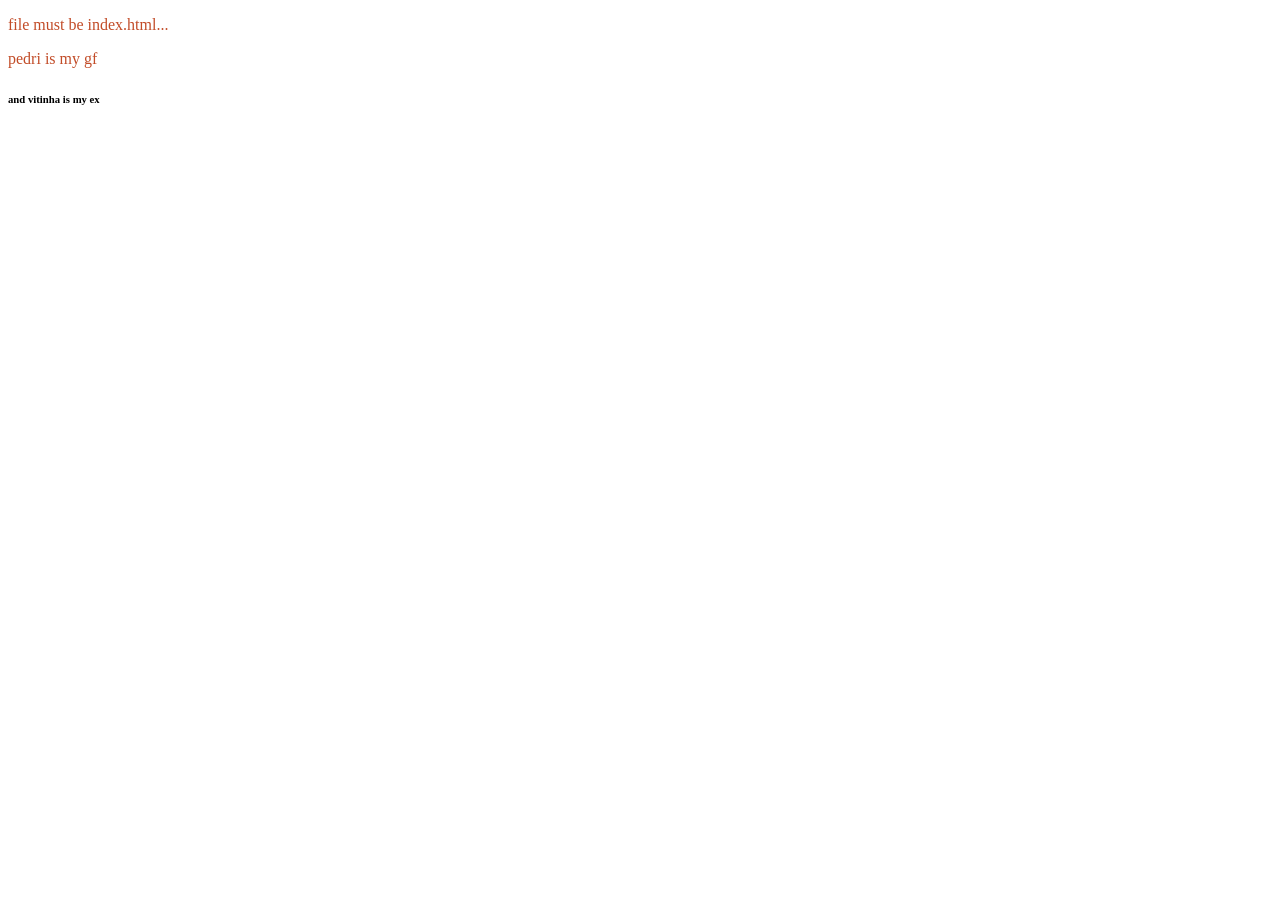
<file: fsd2/express js/link frontend and backend/public/index.html>
<!--compulsory name the file index.html-->
<!DOCTYPE html>
<html lang="en">
<head>
    <meta charset="UTF-8">
    <meta name="viewport" content="width=device-width, initial-scale=1.0">
    <title>Document</title>
</head>
<link href="styling.css" rel = "stylesheet">
<body>
    <p>file must be index.html...</p>
    <p>pedri is my gf </p>
    <h6>and vitinha is my ex</h6>
</body>
</html>
</file>
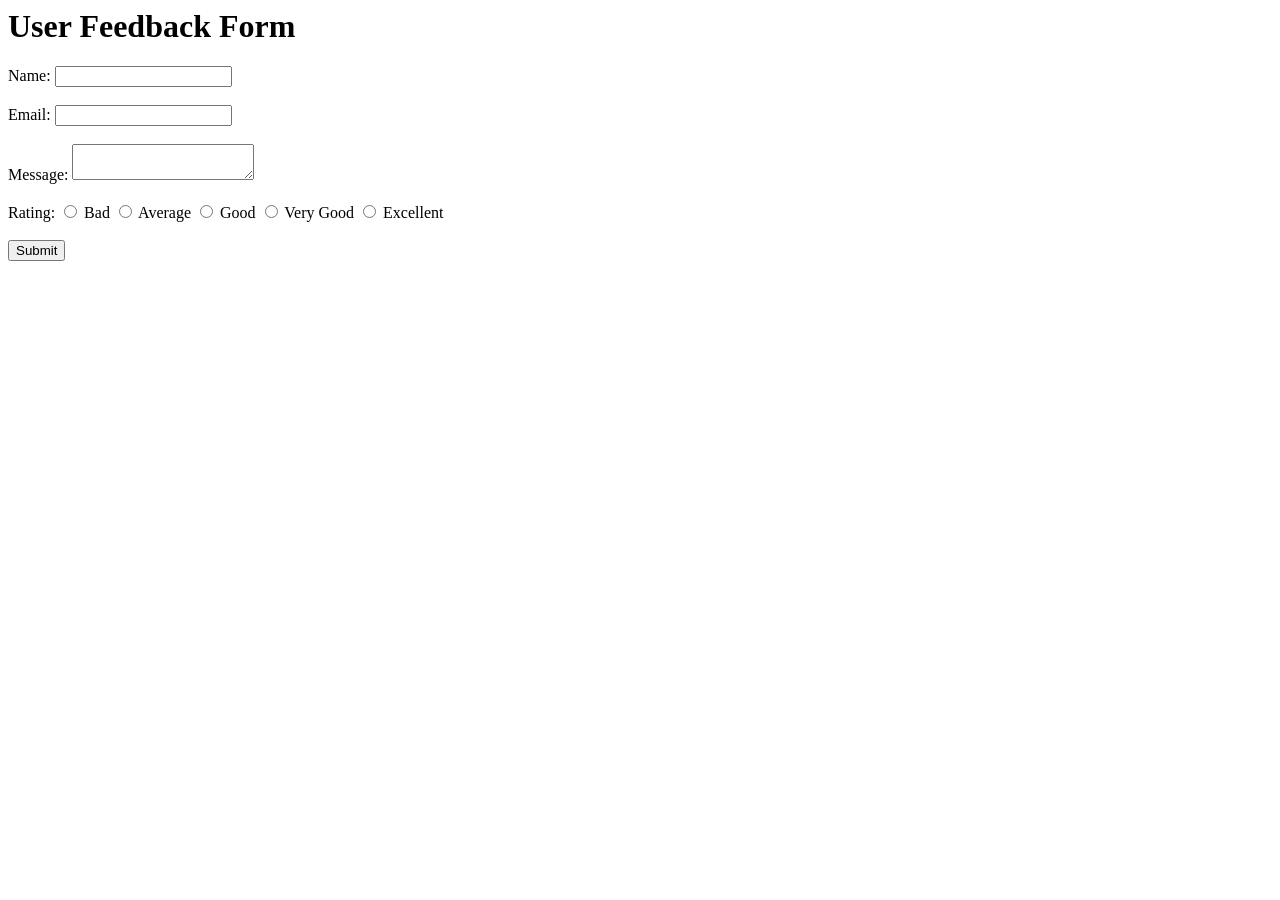
<file: fsd2/express js/cookie/feedback.html>
<body>
  <h1>User Feedback Form</h1>
  <form action="/submit-feedback" method="get">
    <label for="name">Name:</label>
    <input type="text" id="name" name="name" required><br><br>

    <label for="email">Email:</label>
    <input type="email" id="email" name="email" required><br><br>

    <label for="message">Message:</label>
    <textarea id="message" name="message" required></textarea><br><br>

    <label for="rating">Rating:</label>
    <input type="radio"  name="rating" value="Bad" required>
    <label for="rating1">Bad</label>
    <input type="radio"  name="rating" value="Average" required>
    <label for="rating2">Average</label>
    <input type="radio" name="rating" value="Good" required>
    <label for="rating3">Good</label>
    <input type="radio"  name="rating" value="Very Good" required>
    <label for="rating4">Very Good</label>
    <input type="radio"  name="rating" value="Excellent" required>
    <label for="rating5">Excellent</label><br><br>
    <input type="submit" value="Submit">
  </form>
</body>
</file>
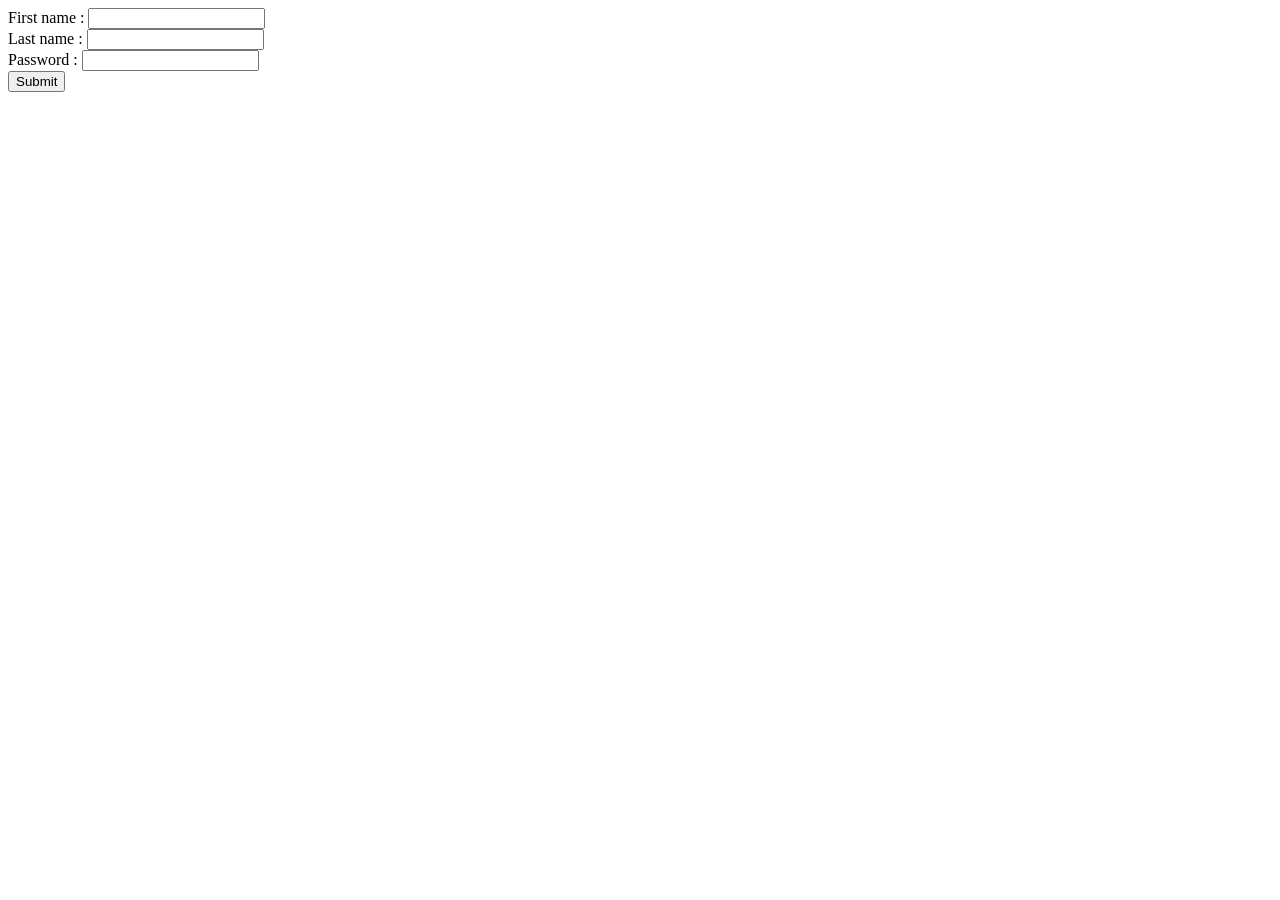
<file: fsd2/express js/cookie/task_cookie_form.html>
<!DOCTYPE html>
<html lang="en">
<head>
    <meta charset="UTF-8">
    <meta name="viewport" content="width=device-width, initial-scale=1.0">
    <title>Document</title>
</head>
<body>
    <form method="post" action="/next_cookie_page">
        First name : <input name="fname" type="text"><br>
        Last name : <input name="lname" type="text"> <br>
        Password : <input name = "pwd" type="password" required><br>
        <input type="submit">
    </form>
</body>
</html>
</file>
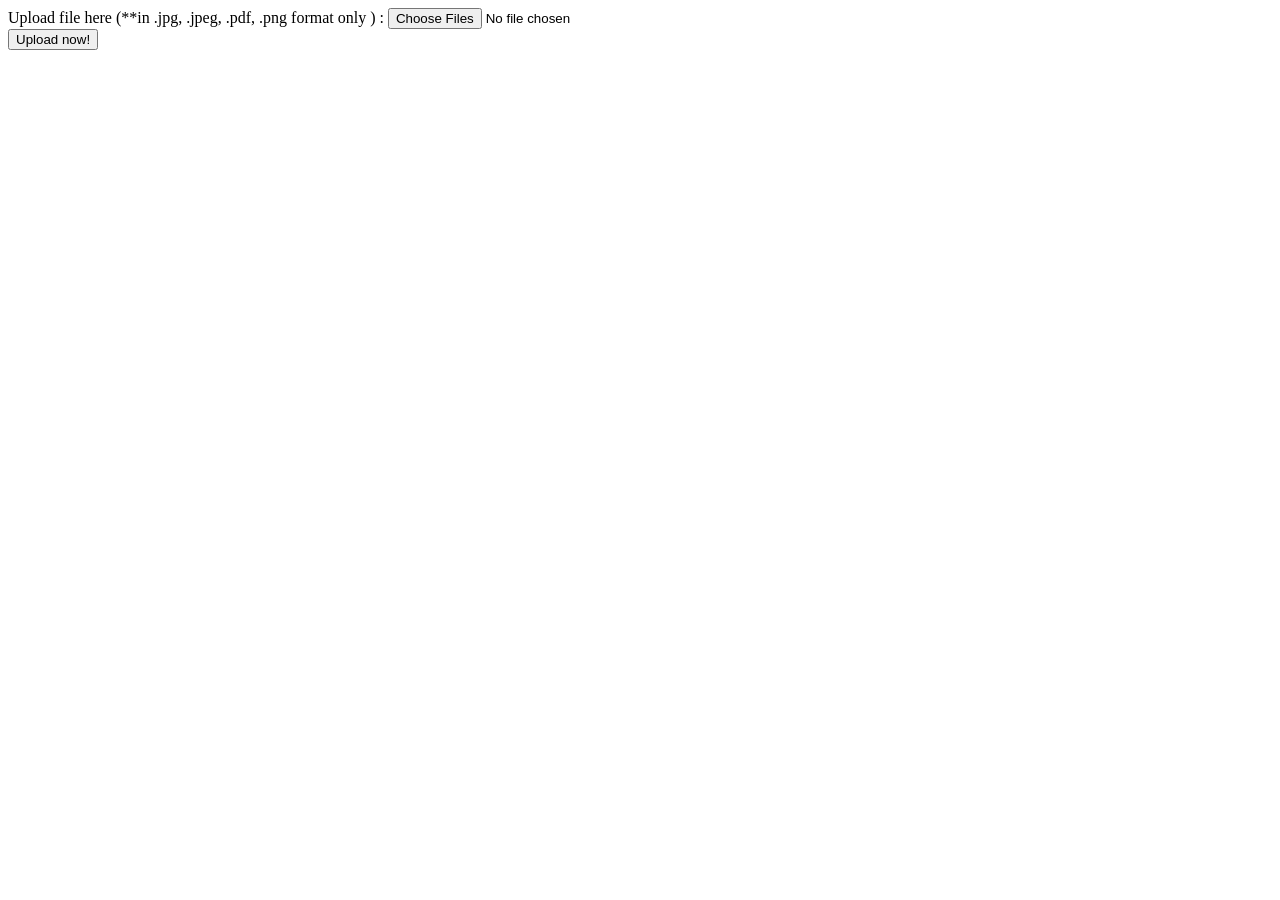
<file: fsd2/express js/multer/form.html>
<!DOCTYPE html>
<html lang="en">
<head>
    <meta charset="UTF-8">
    <meta name="viewport" content="width=device-width, initial-scale=1.0">
    <title>Document</title>
</head>
<body>
    <form method="post" action="/data" enctype="multipart/form-data"> <!--compulsory method should be "post" nahi toh file send j nai thay.. and also enctype="multipart/form-data" should be written to make multer work -->
        Upload file here (**in .jpg, .jpeg, .pdf, .png format only ) :  <input type="file" name="pedri_celebration" accept=".jpg, .jpeg, .pdf, .png" multiple><br>  <!--if you want to send multiple files then write "multiple" else write nothing-->
        <input type="submit" value="Upload now!">
    </form>
</body>
</html>
</file>
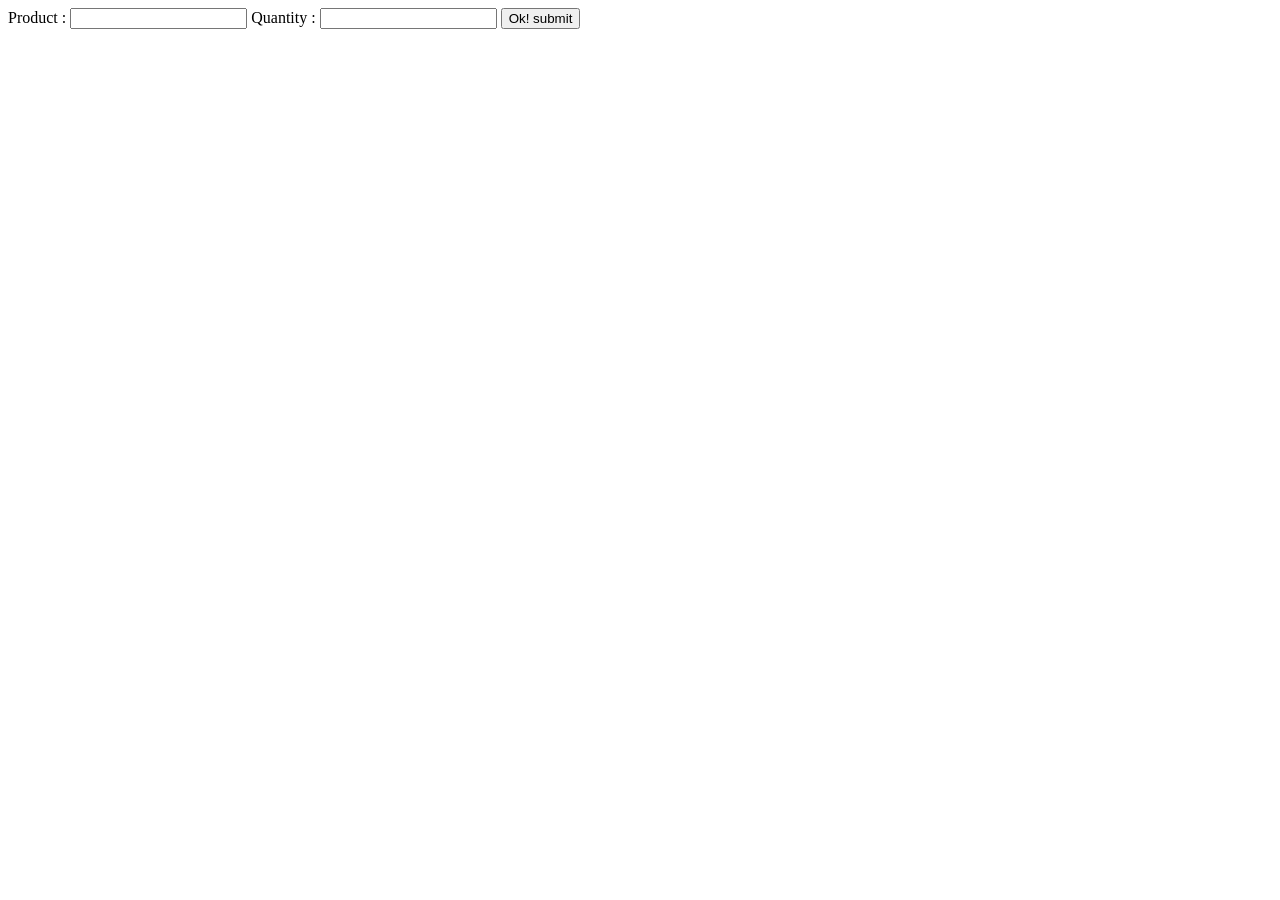
<file: fsd2/express js/sessions/order.html>
<!DOCTYPE html>
<html lang="en">
<head>
    <meta charset="UTF-8">
    <meta name="viewport" content="width=device-width, initial-scale=1.0">
    <title>Document</title>
</head>
<body>
    <form method="post" action="/order_page">
        Product : <input type="text" name="prod">
        Quantity : <input type="number" name="quant">
        <input type="submit" value="Ok! submit">
    </form>
</body>
</html>
</file>
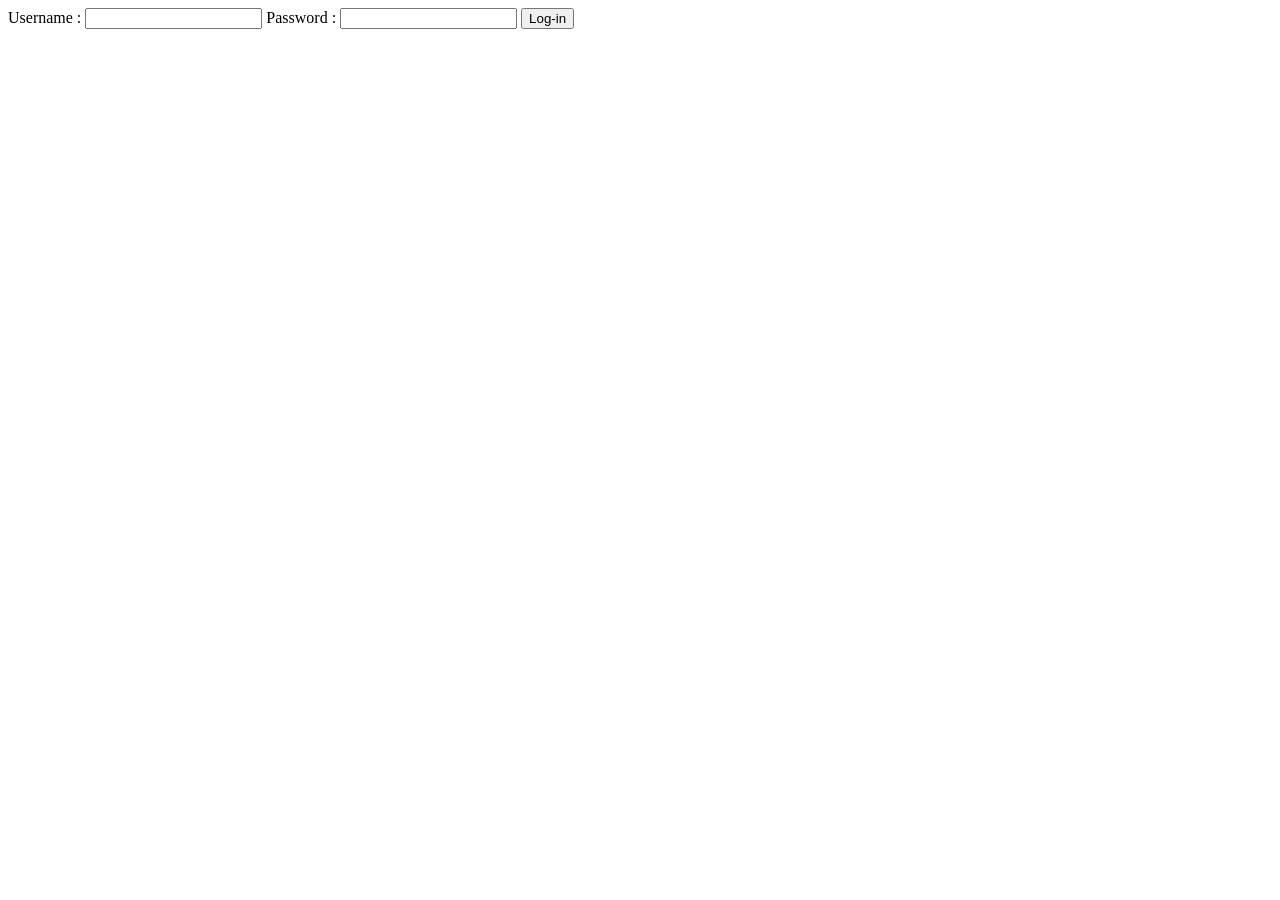
<file: fsd2/express js/sessions/order_login.html>
<!DOCTYPE html>
<html lang="en">
<head>
    <meta charset="UTF-8">
    <meta name="viewport" content="width=device-width, initial-scale=1.0">
    <title>Document</title>
</head>
<body>
    <form method="post" action="/login">
        Username : <input type="text" name="user">
        Password : <input type="password" name="pwd">
        <input type="submit" value="Log-in">
    </form>
</body>
</html>
</file>
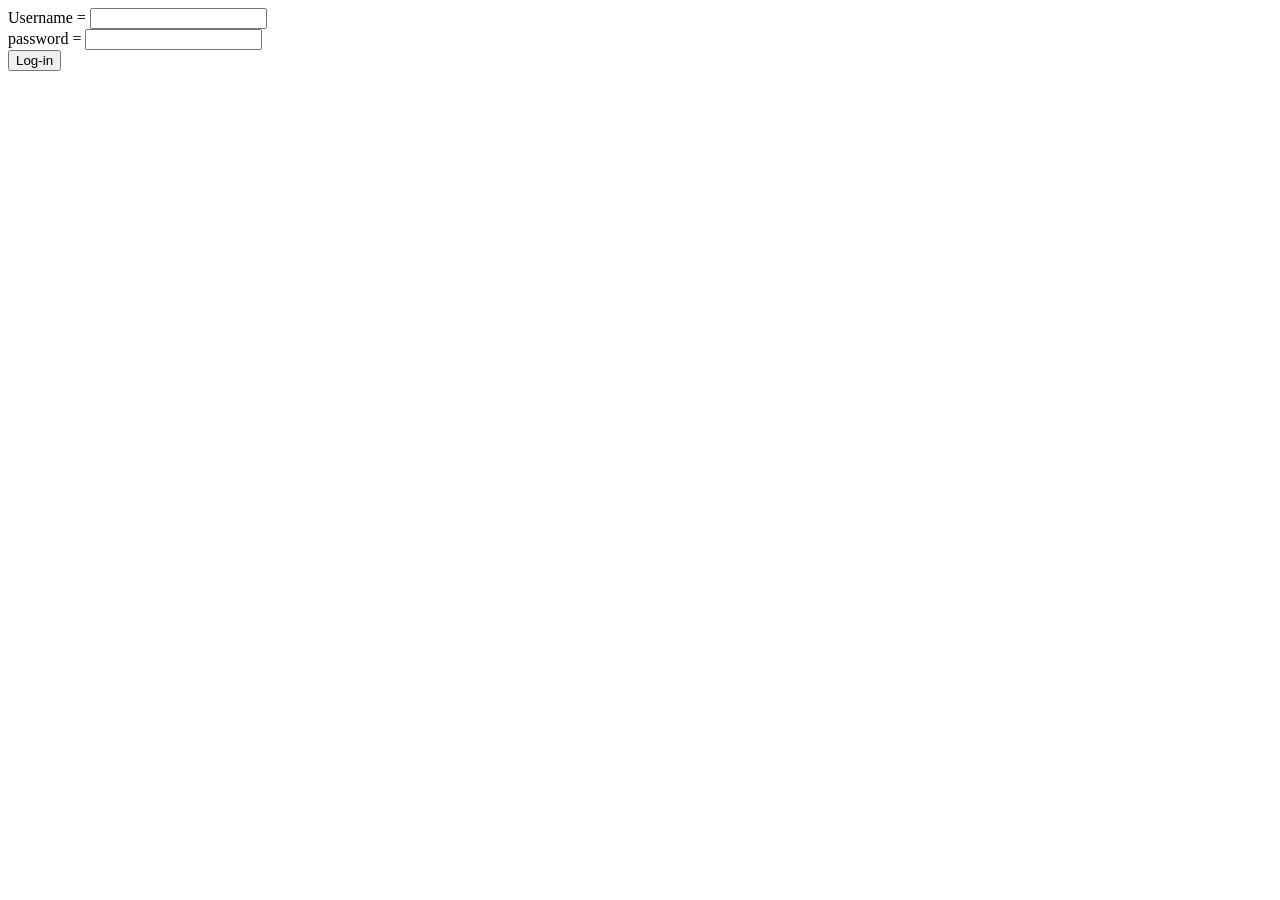
<file: fsd2/express js/sessions/session_form.html>
<!DOCTYPE html>
<html lang="en">
<head>
    <meta charset="UTF-8">
    <meta name="viewport" content="width=device-width, initial-scale=1.0">
    <title>Document</title>
</head>
<body>
    <form method="get" action="/save_session">
        Username = <input name="user" type="text"><br>
        password = <input name="pwd" type="password"><br>
        <input type="submit" value="Log-in">
    </form>
</body>
</html>
</file>
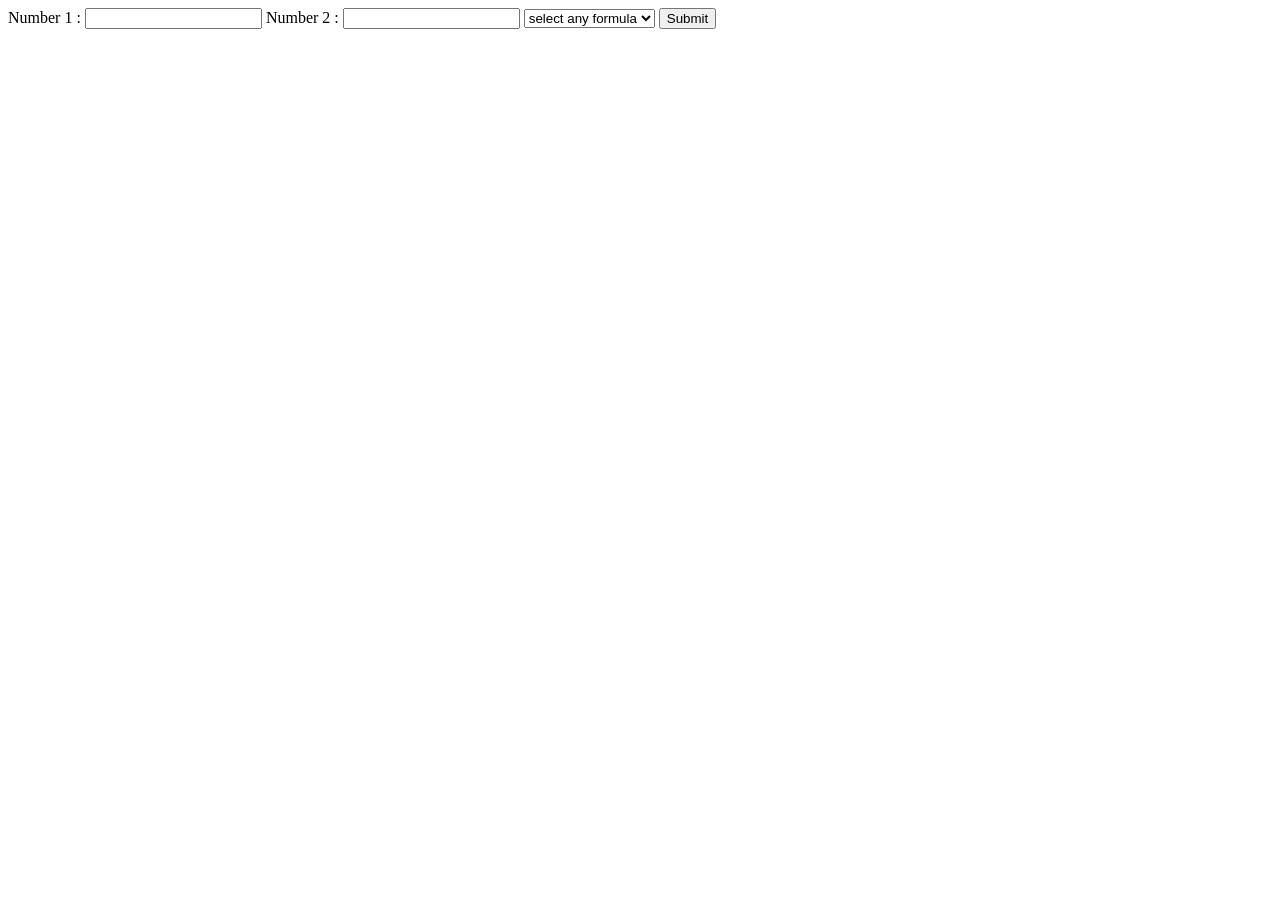
<file: fsd2/express js/link frontend and backend/public/calculator_pb.html>
<!DOCTYPE html>
<html lang="en">
<head>
    <meta charset="UTF-8">
    <meta name="viewport" content="width= , initial-scale=1.0">
    <title>Document</title>
</head>
<body>
    <form method="get" action="calcans">
        Number 1 : <input type="number" name="num1">
        Number 2 : <input name="num2" type="number">
        <select name="formula">
            <option value="">select any formula</option>
            <option value="add">addition</option>
            <option value="sub">subtraction</option>
            <option value="mul">multiplication</option>
        </select>
        <input type="submit">
    </form>
</body>
</html>
</file>
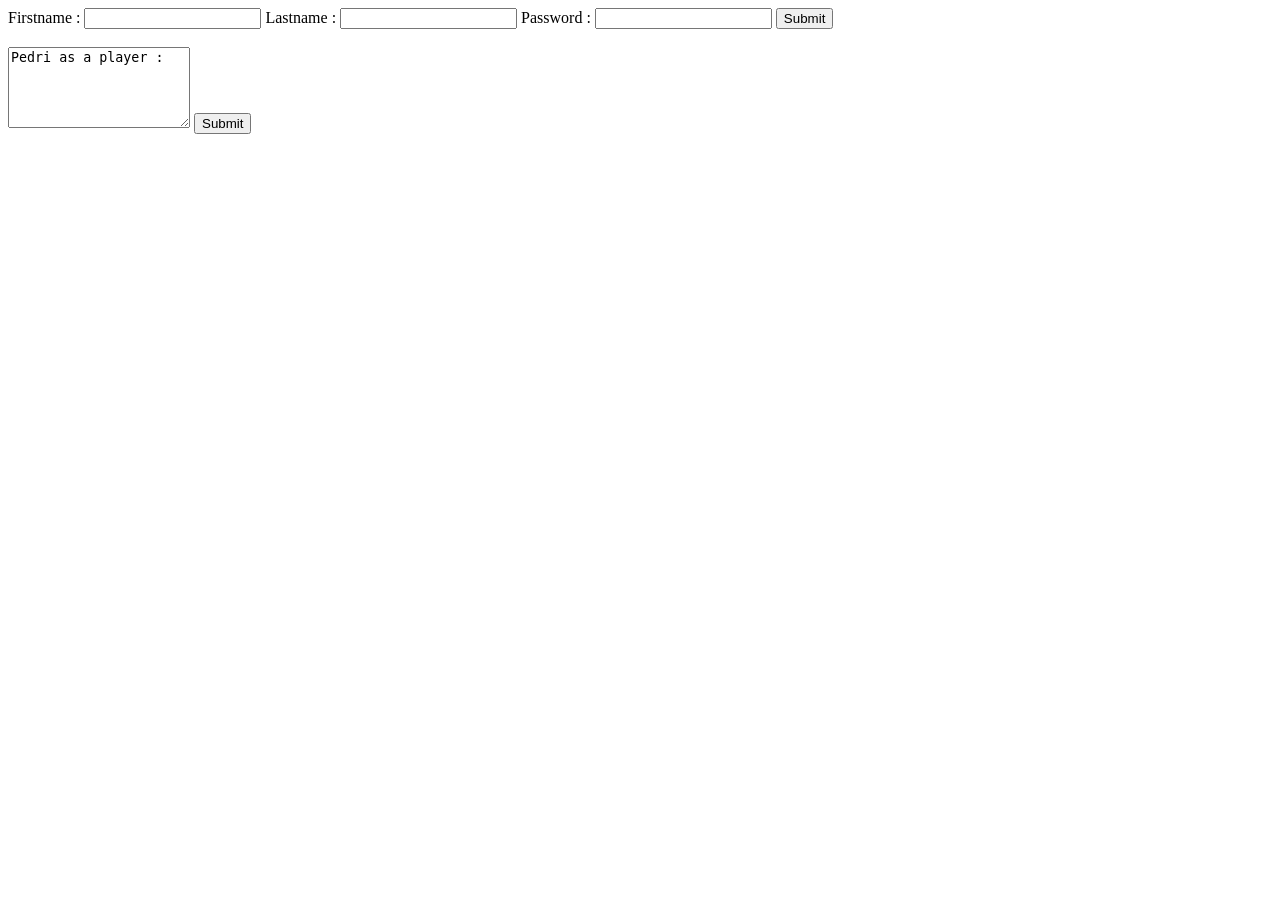
<file: fsd2/express js/link frontend and backend/public/form.html>
<!DOCTYPE html>
<html lang="en">
<head>
    <meta charset="UTF-8">
    <meta name="viewport" content="width=device-width, initial-scale=1.0">
    <title>Document</title>
</head>
<body>
    <form method="post" action="/form_details">
        Firstname : <input type="text" name="fname">
        Lastname : <input type="text" name="lname">
        Password : <input type="password" required name="pwd">
        <input type="submit">
    </form> <br>
    <form method="get" action="/pedri_review">
        <textarea rows="5" cols="20" name="review">Pedri as a player : </textarea>
        <input type="submit">
    </form>
</body>
</html>
</file>
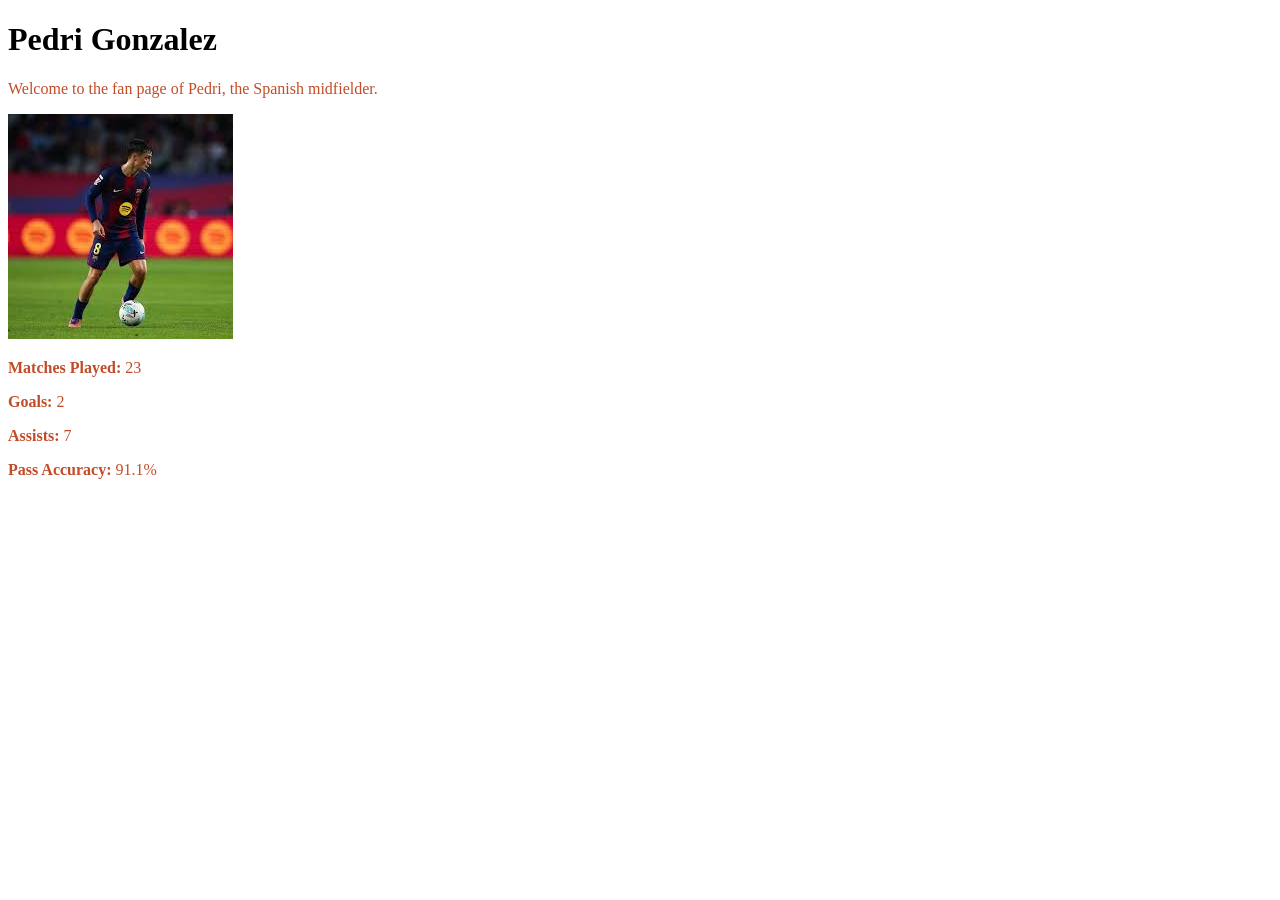
<file: fsd2/express js/link frontend and backend/public/pedri.html>
<!DOCTYPE html>
<html lang="en">
<head>
    <meta charset="UTF-8">
    <meta name="viewport" content="width=device-width, initial-scale=1.0">
    <title>Pedri's Profile</title>
    <link href="styling.css" rel = "stylesheet">
</head>

<body>
    <h1>Pedri Gonzalez</h1>
    <p>Welcome to the fan page of Pedri, the Spanish midfielder.</p>

    <!-- Image Tag -->
    <img src="pedri.jpg" alt="Pedri Gonzalez">

    <!-- Stats in <p> tags -->
    <p><strong>Matches Played:</strong> 23</p>
    <p><strong>Goals:</strong> 2</p>
    <p><strong>Assists:</strong> 7</p>
    <p><strong>Pass Accuracy:</strong> 91.1%</p>
</body>
</html>
</file>
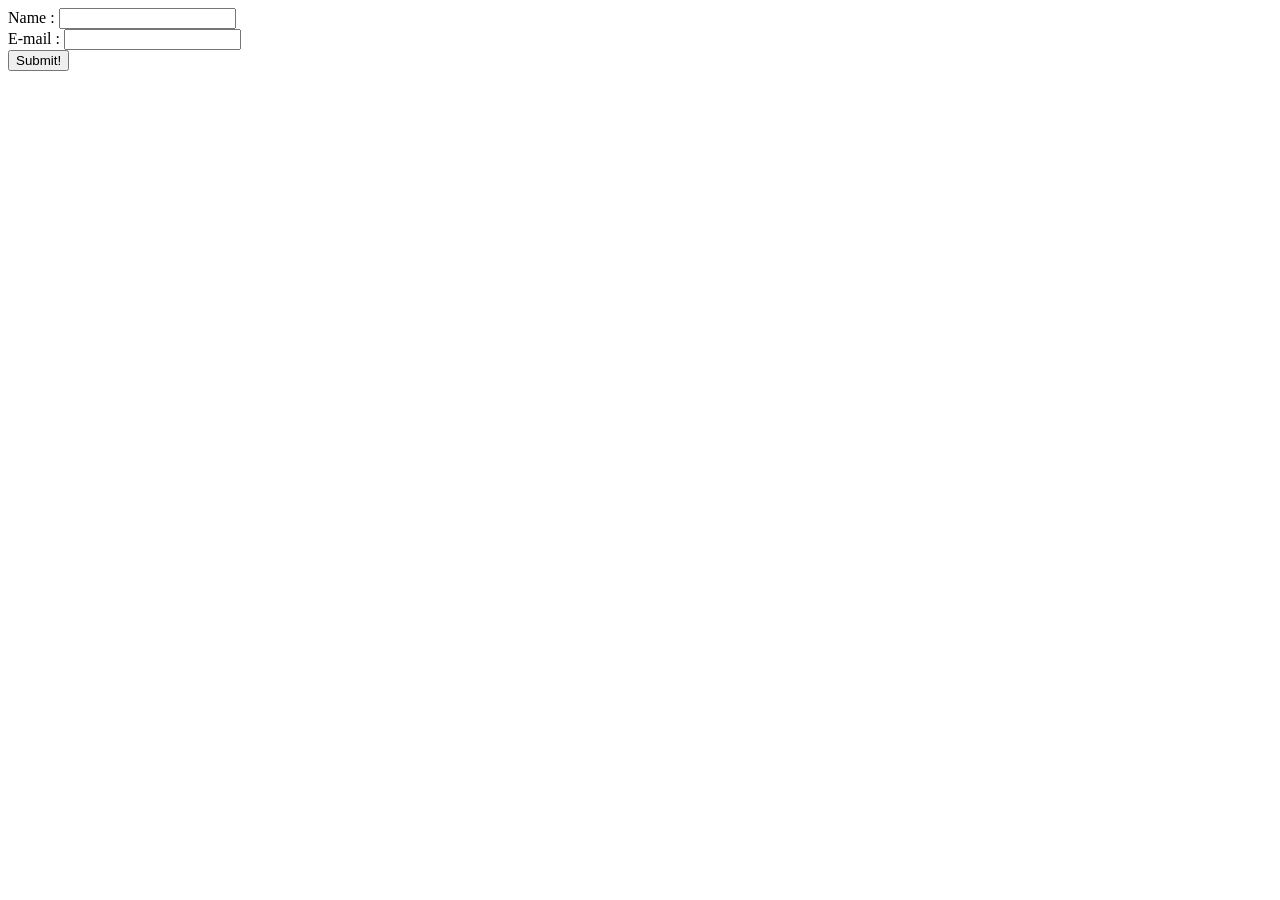
<file: fsd2/express js/nodemailer/public/form.html>
<!--this form will take the details of user and these deatils will be used to send the mail to respective given mail id.-->
<!DOCTYPE html>
<html lang="en">
<head>
    <meta charset="UTF-8">
    <meta name="viewport" content="width=device-width, initial-scale=1.0">
    <title>Document</title>
</head>
<body>
    <form method="post" action="/login">
        Name : <input type="text" name="user_name"><br>
        E-mail : <input type="email" name="user_email"><br>
        <input type="submit" value="Submit!">
    </form>
</body>
</html
</file>
<file: fsd2/express js/link frontend and backend/public/styling.css>
p{
    font-size: 10;
    color: rgb(194, 76, 40);
    font-family:'Times New Roman', Times, serif;
    font-style: bold;
}
</file>
